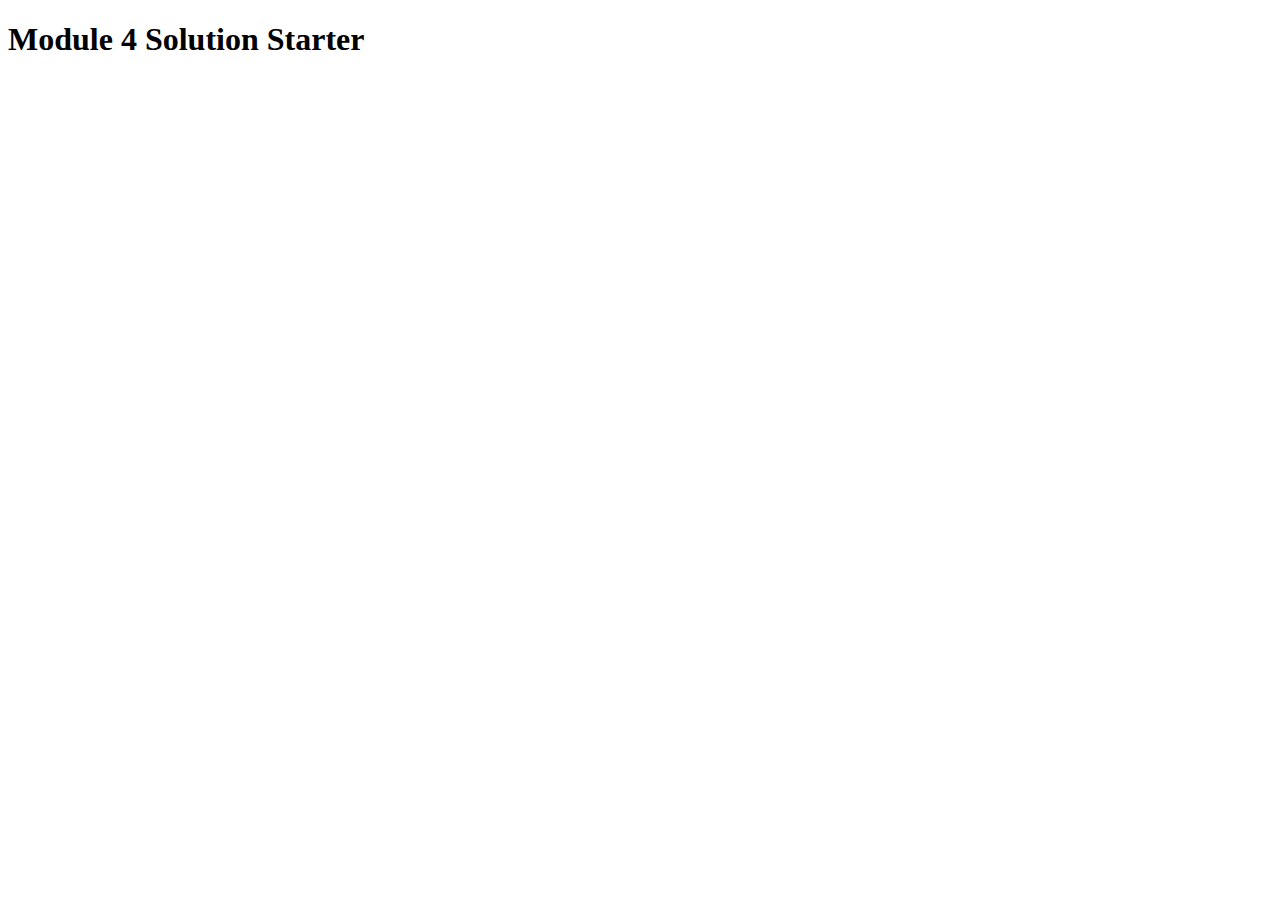
<file: module4-solution/index.html>
<!DOCTYPE html>
<html>
<head>
  <meta charset="utf-8">
  <title>Module 4 Solution Starter</title>
  <script>
    var names = []; // DO NOT REMOVE
  </script>
  <script src="SpeakHello.js"></script>
  <script src="SpeakGoodBye.js"></script>
  <script src="script.js"></script>
</head>
<body>
  <h1>Module 4 Solution Starter</h1>
</body>
</html>
</file>
